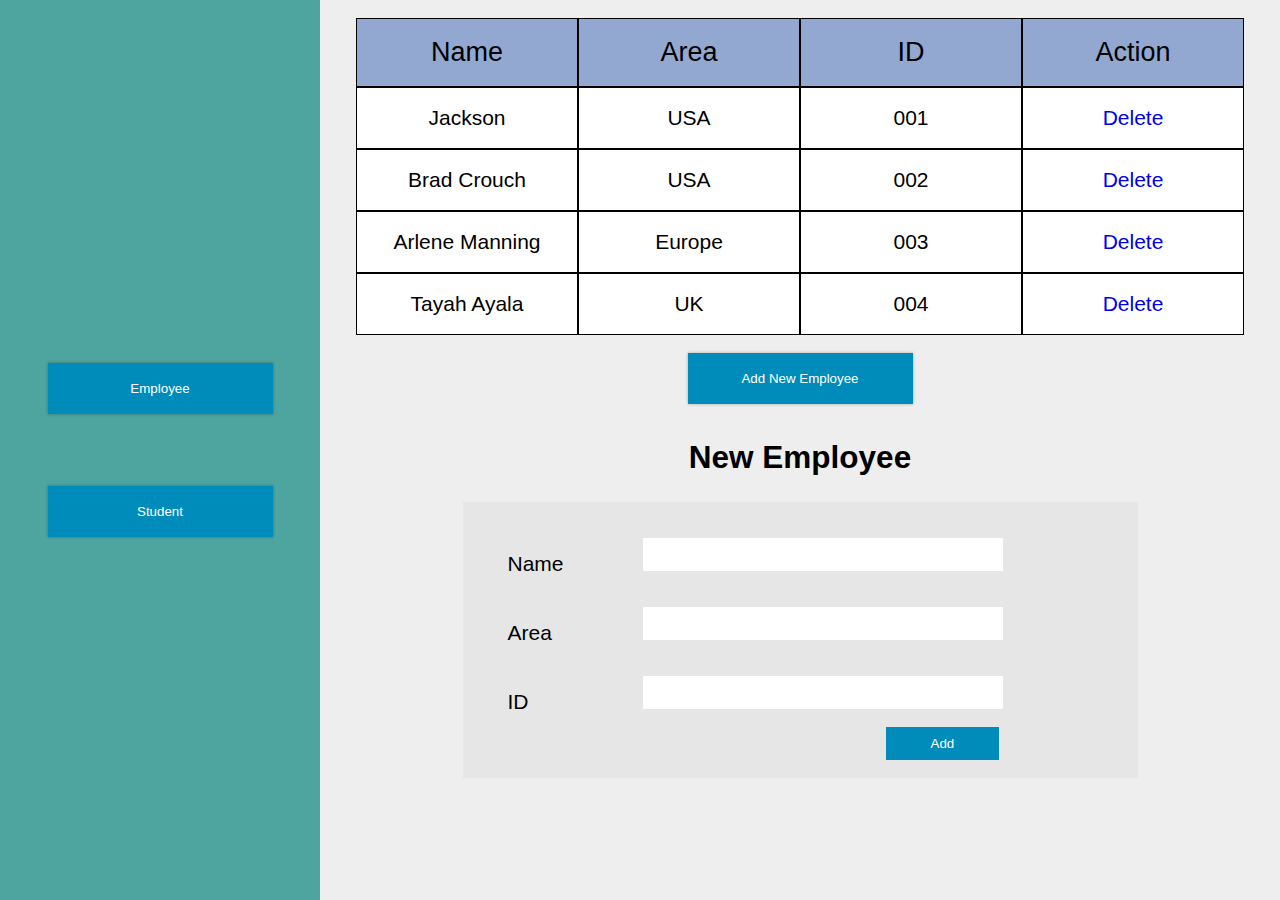
<file: index.html>
<!DOCTYPE html>
<html lang="en">

<head>
  <meta name="viewport" content="width=device-width, initial-scale=1.0">
  <link rel="stylesheet" type="text/css" href="employee-student.css">
  <title>Employee Student</title>
</head>

<body>
  <div class="main-container">
    <div class="left-side">
      <div class="button">
        <button>Employee</button>
        <button>Student</button>
      </div>
    </div>
    <div class="right-side">
      <div class="grid-table">
        <div class="grid-items grid-title">Name</div>
        <div class="grid-items grid-title">Area</div>
        <div class="grid-items grid-title">ID</div>
        <div class="grid-items grid-title">Action</div>
        <div class="grid-items">Jackson</div>
        <div class="grid-items">USA</div>
        <div class="grid-items">001</div>
        <div class="grid-items"> <a class="right-side-button" href="#">Delete</a></div>
        <div class="grid-items">Brad Crouch</div>
        <div class="grid-items">USA</div>
        <div class="grid-items">002</div>
        <div class="grid-items"> <a class="right-side-button" href="#">Delete</a></div>
        <div class="grid-items">Arlene Manning</div>
        <div class="grid-items">Europe</div>
        <div class="grid-items">003</div>
        <div class="grid-items"> <a class="right-side-button" href="#">Delete</a></div>
        <div class="grid-items">Tayah Ayala</div>
        <div class="grid-items">UK</div>
        <div class="grid-items">004</div>
        <div class="grid-items"> <a class="right-side-button" href="#">Delete</a></div>
      </div>
      <div class="add-button">
        <button>Add New Employee</button>
      </div>
      <div class="form">
        <h2>New Employee</h2>
        <form class="form-left">
          <div class="label-input">
            <div class="label form-element">
              <label class="label-name" for="name">Name</label>
            </div>
            <div class="input form-element">
              <input type="text" id="name">
            </div>
          </div>
          <div class="label-input">
            <div class="label form-element">
              <label class="label-area">Area</label>
            </div>
            <div class="input form-element">
              <input type="text" id="area">
            </div>
          </div>
          <div class="label-input">
            <div class="label form-element">
              <label class="label-id">ID</label>
            </div>
            <div class="input form-element">
              <input type="text" id="id">
            </div>
          </div>
          <div class="form-submit">
            <input type="submit" value="Add">
          </div>
        </form>
      </div>
    </div>
  </div>
</body>

</html>
</file>
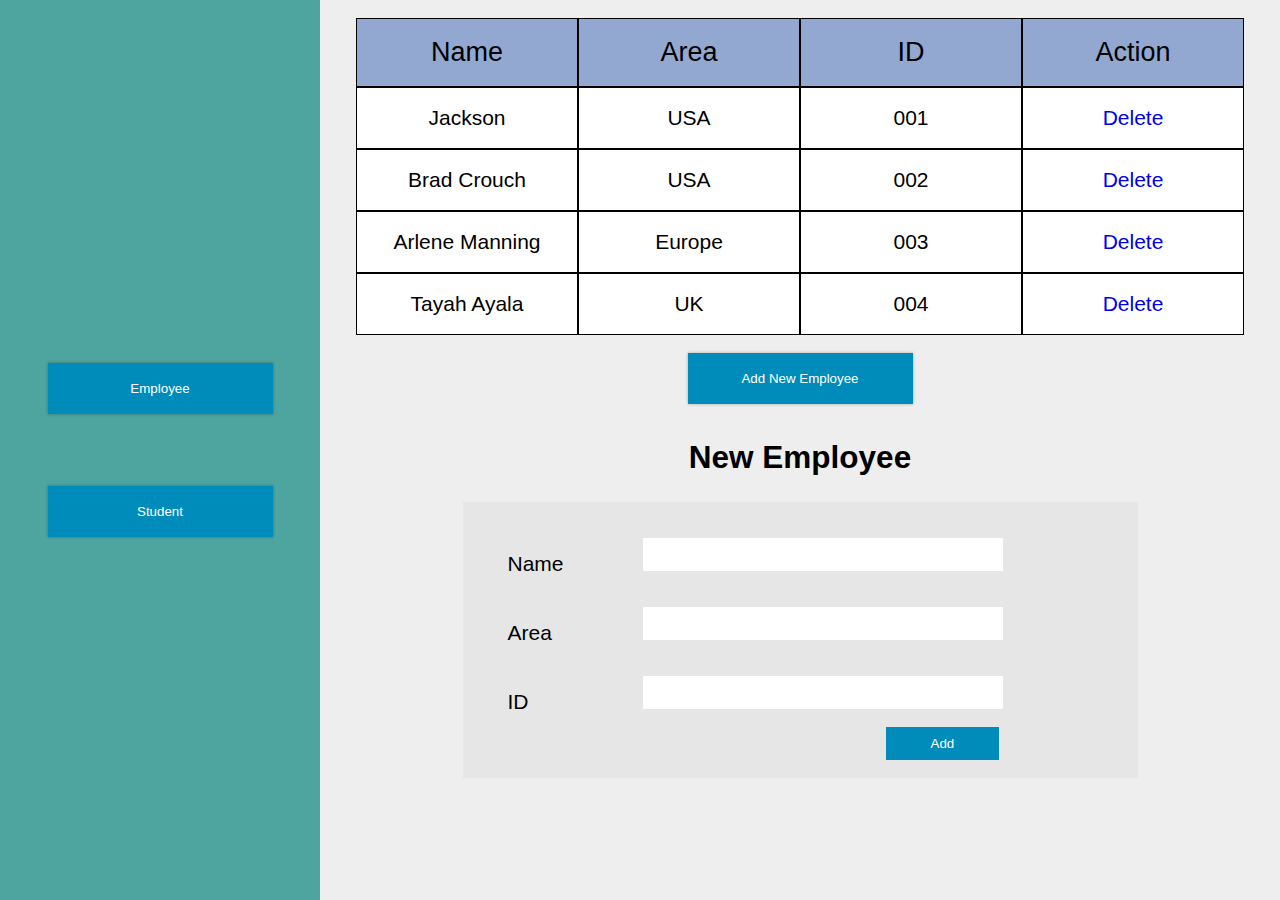
<file: employee-student.html>
<!DOCTYPE html>
<html lang="en">

<head>
  <meta name="viewport" content="width=device-width, initial-scale=1.0">
  <link rel="stylesheet" type="text/css" href="employee-student.css">
  <title>Employee Student</title>
</head>

<body>
  <div class="main-container">
    <div class="left-side">
      <div class="button">
        <button>Employee</button>
        <button>Student</button>
      </div>
    </div>
    <div class="right-side">
      <div class="grid-table">
        <div class="grid-items grid-title">Name</div>
        <div class="grid-items grid-title">Area</div>
        <div class="grid-items grid-title">ID</div>
        <div class="grid-items grid-title">Action</div>
        <div class="grid-items">Jackson</div>
        <div class="grid-items">USA</div>
        <div class="grid-items">001</div>
        <div class="grid-items"> <a class="right-side-button" href="#">Delete</a></div>
        <div class="grid-items">Brad Crouch</div>
        <div class="grid-items">USA</div>
        <div class="grid-items">002</div>
        <div class="grid-items"> <a class="right-side-button" href="#">Delete</a></div>
        <div class="grid-items">Arlene Manning</div>
        <div class="grid-items">Europe</div>
        <div class="grid-items">003</div>
        <div class="grid-items"> <a class="right-side-button" href="#">Delete</a></div>
        <div class="grid-items">Tayah Ayala</div>
        <div class="grid-items">UK</div>
        <div class="grid-items">004</div>
        <div class="grid-items"> <a class="right-side-button" href="#">Delete</a></div>
      </div>
      <div class="add-button">
        <button>Add New Employee</button>
      </div>
      <div class="form">
        <h2>New Employee</h2>
        <form class="form-left">
          <div class="label-input">
            <div class="label form-element">
              <label class="label-name" for="name">Name</label>
            </div>
            <div class="input form-element">
              <input type="text" id="name">
            </div>
          </div>
          <div class="label-input">
            <div class="label form-element">
              <label class="label-area">Area</label>
            </div>
            <div class="input form-element">
              <input type="text" id="area">
            </div>
          </div>
          <div class="label-input">
            <div class="label form-element">
              <label class="label-id">ID</label>
            </div>
            <div class="input form-element">
              <input type="text" id="id">
            </div>
          </div>
          <div class="form-submit">
            <input type="submit" value="Add">
          </div>
        </form>
      </div>
    </div>
  </div>
</body>

</html>
</file>
<file: employee-student.css>
* {
  box-sizing: border-box;
}

body {
  margin: 0;
  padding: 0;
  font-family: Arial, Helvetica, sans-serif;
}

button {
  border: none;
  min-width: 25vmin;
  padding: 2vmin 3vmin;
  text-align: center;
  background-color: #008cba;
  color: white;
  font-weight: 200;
  box-shadow: 0 0 3px #0000004d;
  cursor: pointer;
}

button:hover {
  opacity: 0.8;
}

.main-container {
  display: flex;
  height: 100vh;
  flex-wrap: wrap;
}

.left-side {
  background-color: #4ea49e;
  flex: 25%;
  align-items: center;
  display: flex;
  justify-content: center;
}

.right-side {
  flex: 75%;
  background-color: #eee;
  font-size: calc(3px + 2vmin);
}

.button {
  text-align: center;
}

.button button {
  margin: 4vmin;
}

.grid-table {
  display: grid;
  grid-template-columns: repeat(4, 1fr);
  padding: 2vmin 4vmin;
}

.grid-items {
  background-color: #ffffff;
  border: 1px solid black;
  text-align: center;
  padding: 2vmin;
}

.grid-title {
  background-color: #92a8d1;
  font-size: calc(9px + 2vmin);
}

.add-button {
  text-align: center;
}

a {
  text-decoration: none;
}

.form h2 {
  text-align: center;
}

.form-left {
  margin: 0 auto;
  padding: 2vmin 5vmin;
  width: 75vmin;
  background-color: #e6e6e6;
}

input[type="text"] {
  width: 40vmin;
  padding: 1vmin;
  border: none;
}

label {
  padding: 1.5vmin 1.5vmin 1.5vmin 0;
  display: inline-block;
}

input[type="submit"] {
  background-color: #008cba;
  color: white;
  padding: 1vmin 5vmin;
  border: none;
  cursor: pointer;
  margin-left: 42vmin;
}

input[type="submit"]:hover {
  opacity: 0.8;
}

.form {
  padding: 1vmin;
}

.form-element {
  float: left;
  margin-top: 2vmin;
}

.label {
  width: 15vmin;
}

.input {
  width: 45vmin;
}

.label-input:after {
  content: "";
  display: table;
  clear: both;
}
</file>
